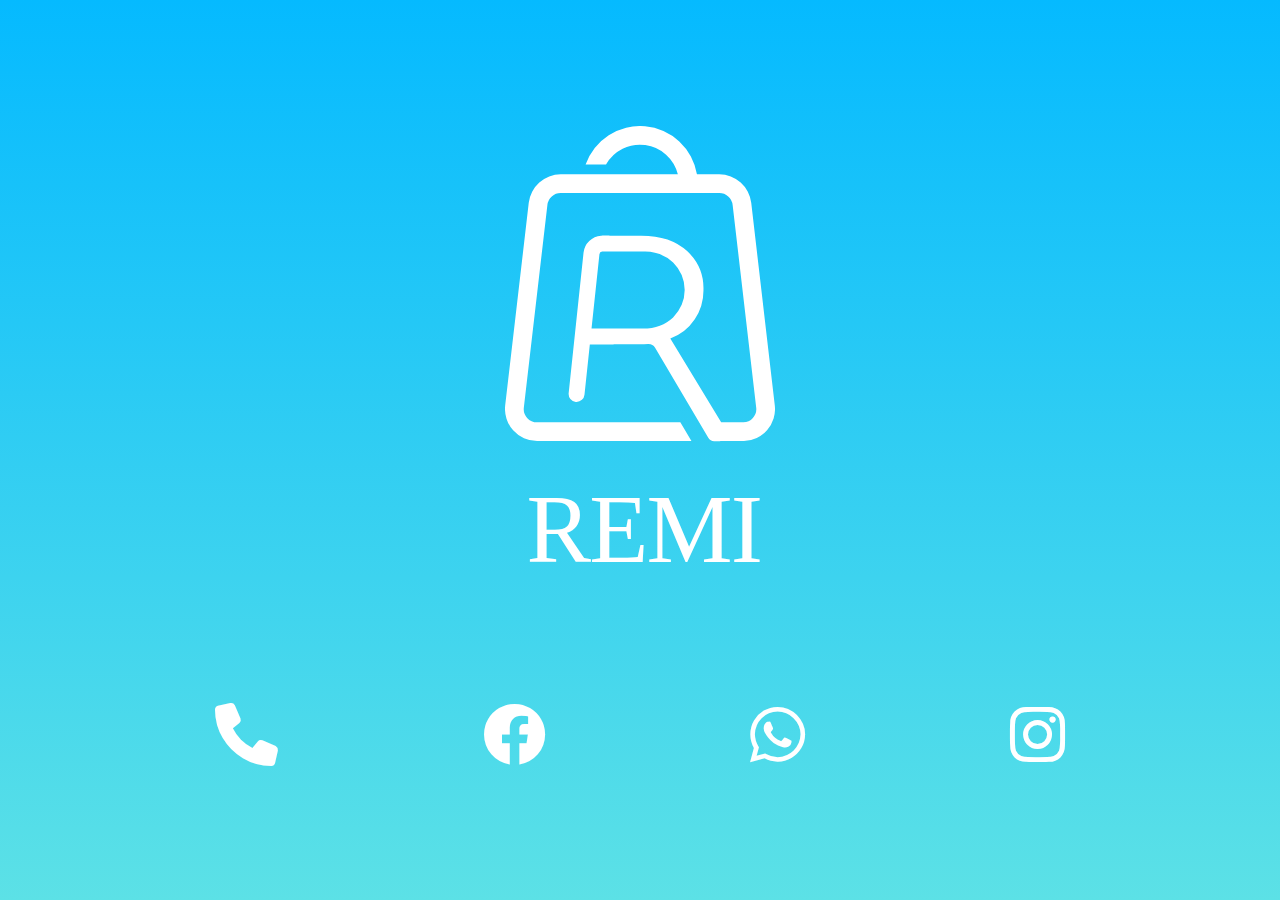
<file: index.html>
<!DOCTYPE html>
<html><head><meta http-equiv="Content-Type" content="text/html; charset=UTF-8">
    <title>REMI STORE</title>
    <link rel="stylesheet" type="text/css" href="./style.css">
    <link rel="stylesheet" href="https://cdnjs.cloudflare.com/ajax/libs/font-awesome/6.0.0-beta3/css/all.min.css" integrity="YOUR_INTEGRITY_VALUE" crossorigin="anonymous">
  </head>
  <body cz-shortcut-listen="true">
    <div class="cont">
      <img src="logo.svg" class="imagLogo">

      <div class="icons">
        <a href="tel:+963 946 777 300"><i class="fas fa-phone icon"></i></a>
        <a href="https://www.facebook.com/remi.storeApp/"><i class="fab fa-facebook icon"></i></a>
        <a href="https://wa.me/+963946777300"><i class="fab fa-whatsapp icon"></i></a>
        <a href="https://instagram.com/remistor2023?utm_source=qr&igshid=YzU1NGVlODEzOA=="><i class="fab fa-instagram icon"></i></a>
      </div>
    </div>
  

</body></html>
</file>
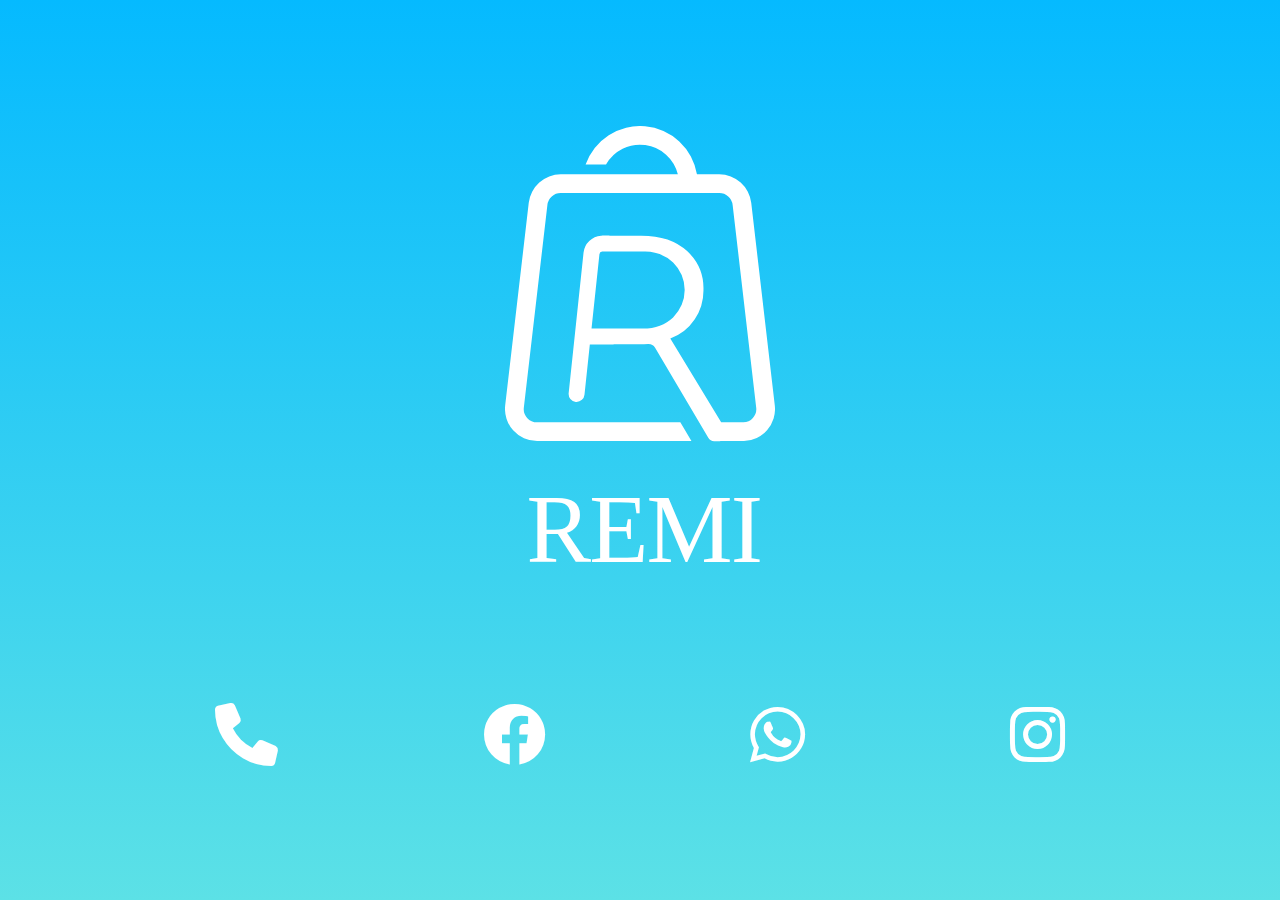
<file: Remi.html>
<!DOCTYPE html>
<html><head><meta http-equiv="Content-Type" content="text/html; charset=UTF-8">
    <title>REMI STORE</title>
    <link rel="stylesheet" type="text/css" href="./style.css">
    <link rel="stylesheet" href="https://cdnjs.cloudflare.com/ajax/libs/font-awesome/6.0.0-beta3/css/all.min.css" integrity="YOUR_INTEGRITY_VALUE" crossorigin="anonymous">
  </head>
  <body cz-shortcut-listen="true">
    <div class="cont">
      <img src="logo.svg" class="imagLogo">

      <div class="icons">
        <a href="tel:+963 946 777 300"><i class="fas fa-phone icon"></i></a>
        <a href="https://www.facebook.com/remi.storeApp/"><i class="fab fa-facebook icon"></i></a>
        <a href="https://wa.me/+963946777300"><i class="fab fa-whatsapp icon"></i></a>
        <a href="https://instagram.com/remistor2023?utm_source=qr&igshid=YzU1NGVlODEzOA=="><i class="fab fa-instagram icon"></i></a>
      </div>
    </div>
  

</body></html>
</file>
<file: style.css>
*{
    padding: 0;
    margin: 0;
    box-sizing: border-box;
}
body {
    height: 100vh;
}

.cont{
    background: linear-gradient(to top, #5ce1e6, #05baff);
    display: flex;
    flex-direction: column;
    justify-content: space-evenly;
    align-items: center;
    padding: 50px  10px 10px 10px;
    height: 100%;
}
.imagLogo {
    /* width: 16rem; */
    margin: 0;
    display: block;
}

.icons {
    width: 100%;
    height: 10rem;
    display: flex;
    justify-content: space-evenly;
    /* margin-top: 5rem; */
    align-items: center;
}

.icon {
    color: white;
    font-size: 7vh;
}

@media (max-width: 7760px) {
    .imagLogo {
        width: 30vh;
    }
}
</file>
